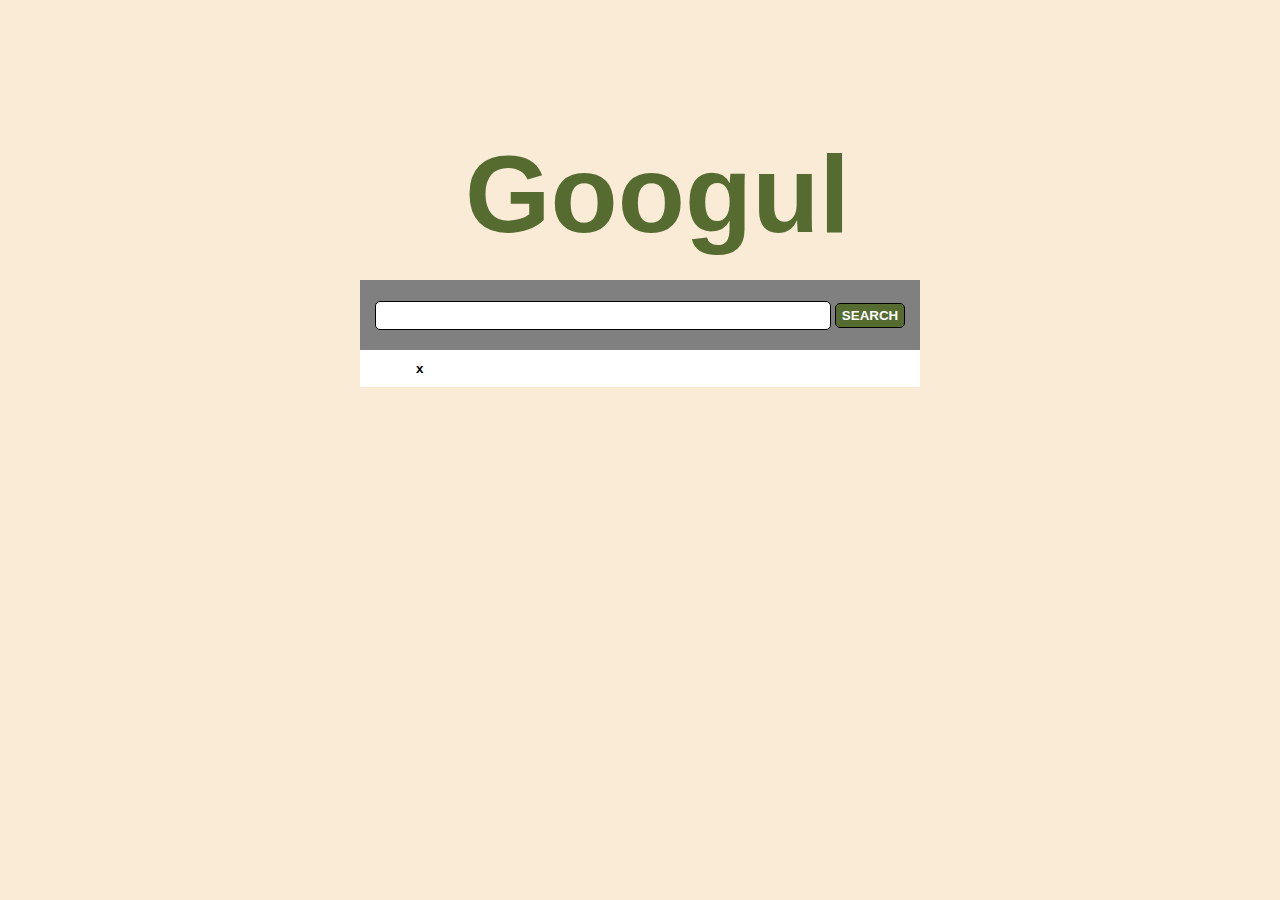
<file: Final JS/index.html>
<!DOCTYPE html>
<html lang="en">
  <head>
    <meta charset="UTF-8" />
    <meta http-equiv="X-UA-Compatible" content="IE=edge" />
    <meta name="viewport" content="width=device-width, initial-scale=1.0" />
    <title>Googul</title>
    <link rel="stylesheet" href="index.css" />
  </head>
  <body>
    <div id="logo">Googul</div>
    <div class="search">
      <form id="AddForm">
        <input type="text" id="searchbar" />
        <input id="searchBtn" type="submit" value="SEARCH" />
      </form>
    </div>
    <div id="suggests">
      <ul id="lists">
        <li class="list"><button class="del">x</button></li>
      </ul>
    </div>
  </body>
  <script src="index.js"></script>
</html>
</file>
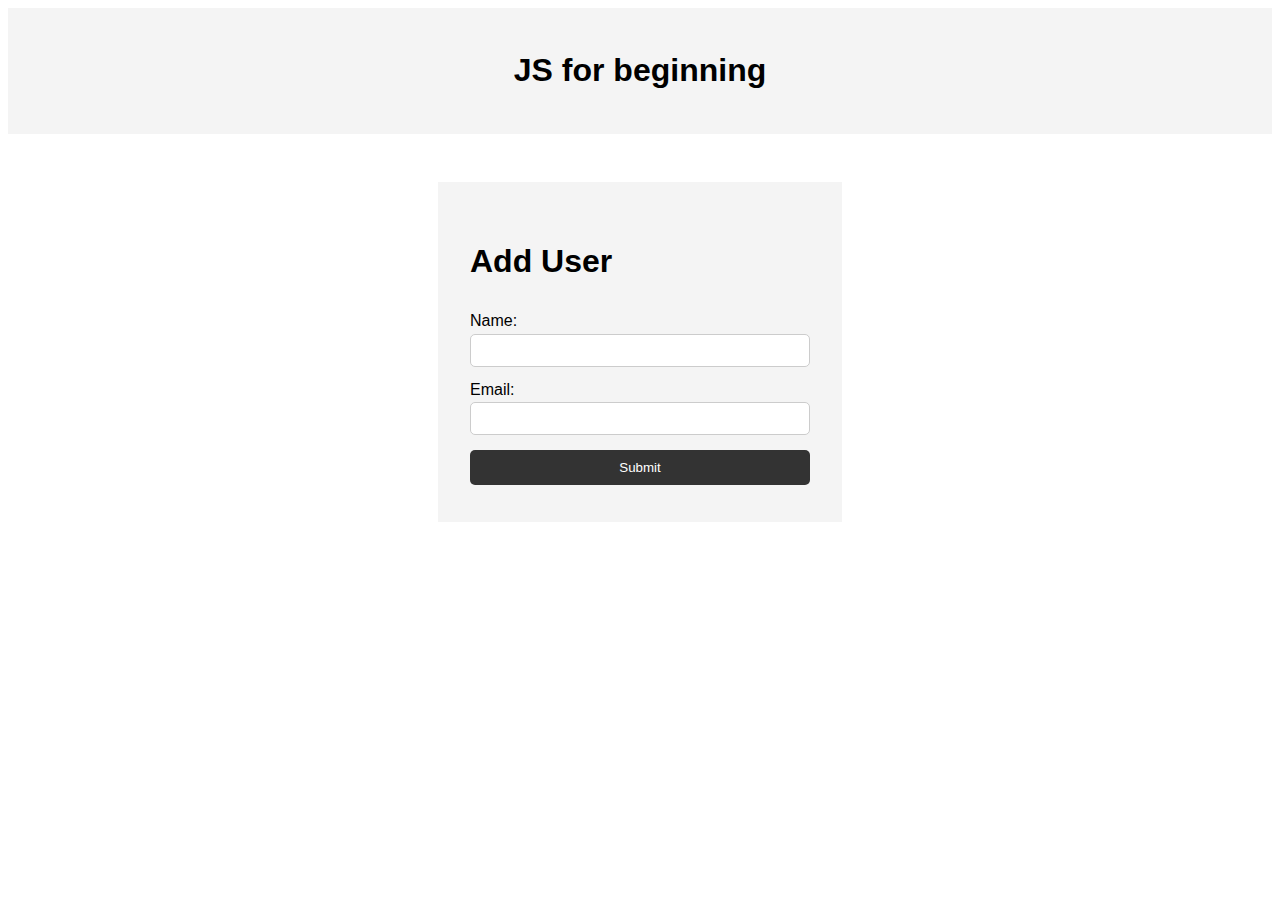
<file: Practice/index.html>
<!DOCTYPE html>
<html lang="en">
  <head>
    <meta charset="UTF-8" />
    <meta http-equiv="X-UA-Compatible" content="IE=edge" />
    <meta name="viewport" content="width=device-width, initial-scale=1.0" />
    <title>Document</title>
    <link rel="stylesheet" href="style.css" />
  </head>
  <body>
    <header>
      <h1>JS for beginning</h1>
    </header>

    <section class="container">
      <form action="" id="my-form">
        <h1>Add User</h1>
        <div class="msg"></div>
        <div>
          <label for="name">Name: </label>
          <input type="text" id="name" />
        </div>
        <div>
          <label for="email">Email: </label>
          <input type="text" id="email" />
        </div>
        <input class="btn" type="submit" value="Submit" />
      </form>
      <ul id="users"></ul>
      <!-- <ul class="items">
        <li class="item">Item 1</li>
        <li class="item">Item 2</li>
        <li class="item">Item 3</li>
      </ul> -->
    </section>

    <script src="main.js"></script>
  </body>
</html>
</file>
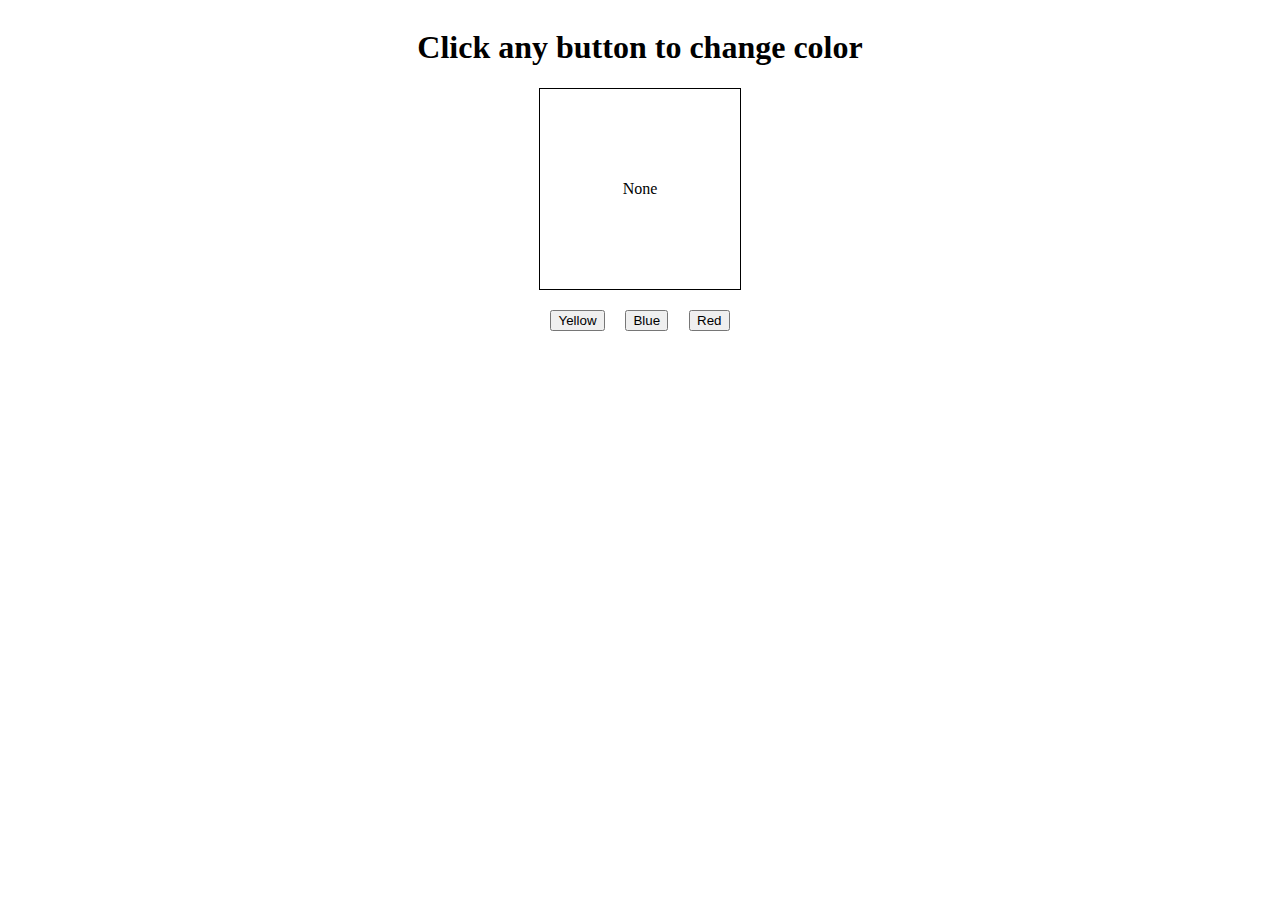
<file: Practice/bgcolor.html>
<!DOCTYPE html>
<html lang="en">
  <head>
    <meta charset="UTF-8" />
    <meta http-equiv="X-UA-Compatible" content="IE=edge" />
    <meta name="viewport" content="width=device-width, initial-scale=1.0" />
    <title>Background Colors</title>
    <link rel="stylesheet" href="bgColor.css" />
  </head>
  <body>
    <h1>Click any button to change color</h1>
    <div class="color">None</div>
    <div class="buttons">
      <button id="yellow">Yellow</button>
      <button id="blue">Blue</button>
      <button id="red">Red</button>
    </div>
  </body>
  <script src="bgColor.js"></script>
</html>
</file>
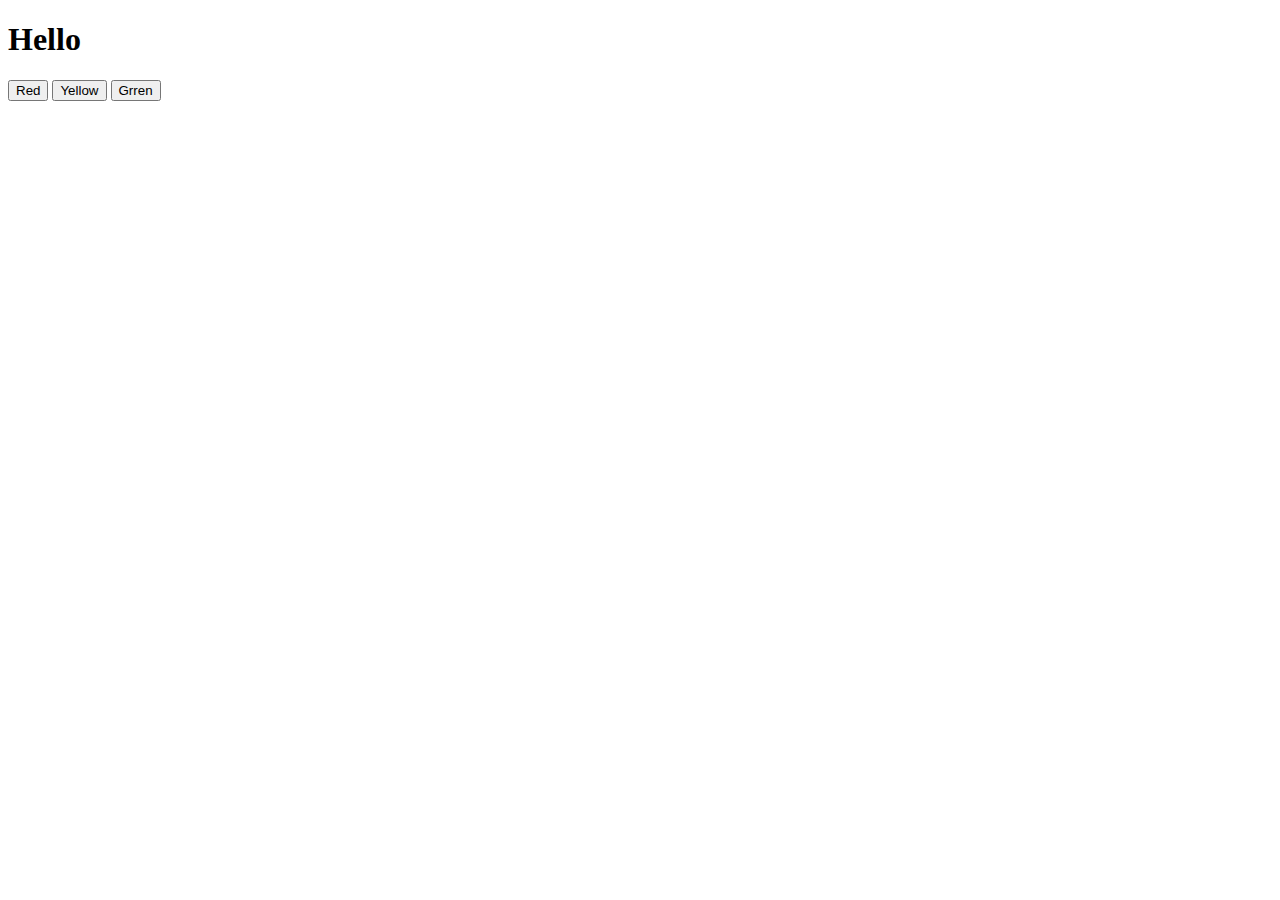
<file: Practice/color.html>
<!DOCTYPE html>
<html lang="en">
  <head>
    <meta charset="UTF-8" />
    <meta http-equiv="X-UA-Compatible" content="IE=edge" />
    <meta name="viewport" content="width=device-width, initial-scale=1.0" />
    <title>Colors</title>
  </head>
  <body>
    <h1>Hello</h1>
    <button id="red">Red</button>
    <button id="yellow">Yellow</button>
    <button>Grren</button>
  </body>
  <script>
    const h1 = document.querySelector("h1");
    const red = document.querySelector("#red").addEventListener("click", () => {
      h1.style.color = "red";
    });
    const yellow = document
      .querySelector("#yellow")
      .addEventListener("click", () => {
        h1.style.color = "yellow";
      });
  </script>
</html>
</file>
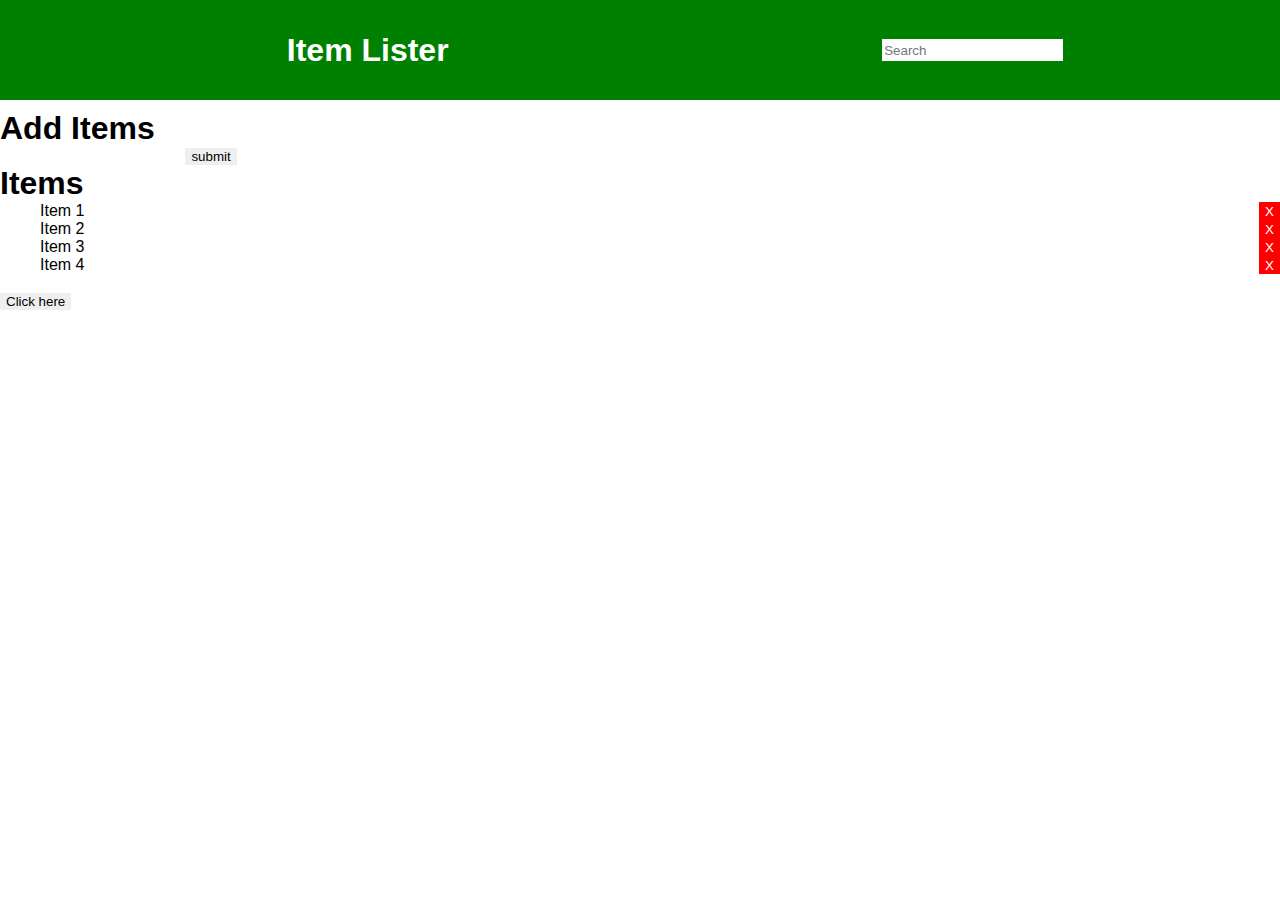
<file: Practice/travjs.html>
<!DOCTYPE html>
<html lang="en">
  <head>
    <meta charset="UTF-8" />
    <meta http-equiv="X-UA-Compatible" content="IE=edge" />
    <meta name="viewport" content="width=device-width, initial-scale=1.0" />
    <title>Document</title>
    <link rel="stylesheet" href="travjs.css" />
  </head>
  <body>
    <div class="header">
      <h1 class="hd">Item Lister</h1>
      <input type="text" id="filter" placeholder="Search" />
    </div>

    <div class="container">
      <h1>Add Items</h1>
      <form id="AddForm">
        <input type="text" id="additm" />
        <input type="submit" value="submit" />
      </form>
      <h1>Items</h1>
      <ul id="item" class="items">
        <li class="lists">Item 1 <button class="del">X</button></li>
        <li class="lists">Item 2 <button class="del">X</button></li>
        <li class="lists">Item 3 <button class="del">X</button></li>
        <li class="lists">Item 4 <button class="del">X</button></li>
      </ul>
      <br />
      <button class="btn" id="button">Click here</button>
    </div>
  </body>
  <script src="travjs.js"></script>
</html>
</file>
<file: Final JS/index.css>
* {
  margin: 0;
}
body {
  background-color: antiquewhite;
  display: flex;
  justify-content: center;
  align-items: center;
  flex-direction: column;
}
#logo {
  height: 150px;
  width: 350px;
  margin-top: 130px;
  font-weight: bold;
  font-size: 110px;
  font-family: "Trebuchet MS", "Lucida Sans Unicode", "Lucida Grande",
    "Lucida Sans", Arial, sans-serif;
  color: darkolivegreen;
}
.search {
  height: 70px;
  width: 550px;
  display: flex;
  align-items: center;
  justify-content: space-around;
  background-color: gray;
  padding-left: 5px;
  padding-right: 5px;
}
#searchbar {
  height: 25px;
  width: 450px;
  border-radius: 5px;
  border: 0.8px solid black;
}
#searchBtn {
  height: 25px;
  border-radius: 5px;
  border: 0.8px solid black;
  font-weight: bold;
  font-family: "Trebuchet MS", "Lucida Sans Unicode", "Lucida Grande",
    "Lucida Sans", Arial, sans-serif;
  color: white;
  background-color: darkolivegreen;
}
#suggests {
  width: 540px;
  background-color: white;
  padding: 10px;
}
.list {
  display: flex;
  justify-content: space-between;
  font-weight: bold;
  color: darkolivegreen;
}
li button {
  border: 0;
  background-color: white;
  font-weight: bold;
}
/* .list:hover {
  background-color: darkslategray;
} */
</file>
<file: Practice/style.css>
* {
  padding: 0;
  box-sizing: border-box;
}

body {
  font-family: Arial, Helvetica, sans-serif;
  line-height: 1.6;
}
ul {
  list-style: none;
}

ul li {
  padding: 5px;
  background: #f4f4f4;
  margin: 5px 0;
}

header {
  background: #f4f4f4;
  padding: 1rem;
  text-align: center;
}

.container {
  margin: auto;
  width: 500px;
  overflow: auto;
  padding: 3rem 3rem;
}

#my-form {
  padding: 2rem;
  background: #f4f4f4;
}
#my-form label {
  display: block;
}
#my-form input[type="text"] {
  width: 100%;
  padding: 8px;
  margin-bottom: 10px;
  border-radius: 5px;
  border: 1px solid #ccc;
}
.btn {
  display: block;
  width: 100%;
  padding: 10px 15px;
  border: 0;
  background: #333;
  color: #fff;
  border-radius: 5px;
  margin: 5px 0;
}
.btn:hover {
  background: #444;
}
.bg-dark {
  background: #333;
  color: #fff;
}
.error {
  background: orangered;
  color: #fff;
  padding: 5px;
  margin: 5px;
}
</file>
<file: Practice/bgColor.css>
body {
  display: flex;
  justify-content: center;
  align-items: center;
  flex-direction: column;
}
.color {
  height: 200px;
  width: 200px;
  border: 1px solid black;
  margin-bottom: 20px;
  display: flex;
  justify-content: center;
  align-items: center;
}
.buttons {
  display: flex;
  width: 200px;
  justify-content: space-around;
}
</file>
<file: Practice/travjs.css>
* {
  margin: 0;
  border: 0;
  font-family: Arial, Helvetica, sans-serif;
}
.header {
  height: 100px;
  width: 100%;
  background-color: green;
  display: flex;
  color: white;
  margin-bottom: 10px;
  align-items: center;
  justify-content: space-around;
}
.hd {
  margin-left: 70px;
}
#item {
  list-style-type: none;
}
.sub {
  border: 1px solid black;
}
.lists {
  display: flex;
  justify-content: space-between;
}
.del {
  background-color: red;
  color: white;
}
#filter {
  height: 20px;
}
</file>
